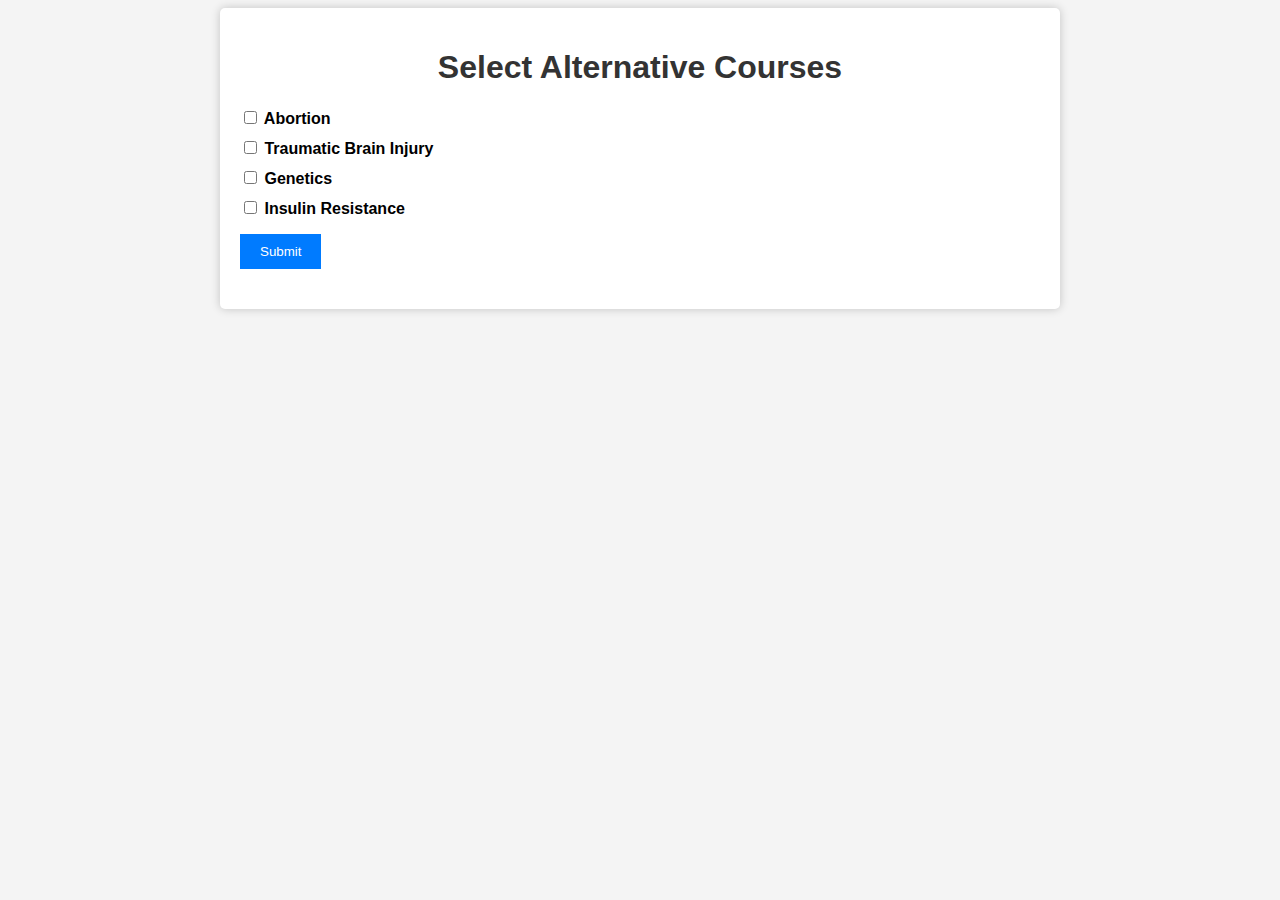
<file: cat.html>
<!DOCTYPE html>
<html lang="en">
<head>
    <meta charset="utf-8">
    <title>Course Selection</title>
    <meta name="viewport" content="width=device-width, initial-scale=1.0">
    <style>
        body {
            font-family: Arial, sans-serif;
            background-color: #f4f4f4;
        }

        .container {
            max-width: 800px;
            margin: 0 auto;
            padding: 20px;
            background-color: #fff;
            box-shadow: 0px 0px 10px rgba(0, 0, 0, 0.2);
            border-radius: 5px;
        }

        h1 {
            text-align: center;
            color: #333;
        }

        ul {
            list-style: none;
            padding: 0;
        }

        li {
            margin: 10px 0;
        }

        label {
            display: block;
            font-weight: bold;
        }

        button {
            background-color: #007BFF;
            color: #fff;
            border: none;
            padding: 10px 20px;
            cursor: pointer;
        }

        button:hover {
            background-color: #0056b3;
        }

        #selectedCourses {
            margin-top: 20px;
        }

        #selectedCourses h2 {
            color: #333;
        }

        #selectedCourses ul {
            list-style: disc;
            margin-left: 20px;
            color: #333;
        }

        #selectedCourses li {
            margin: 5px 0;
        }
    </style>
</head>
<body>
    <div class="container">
        <h1>Select Alternative Courses</h1>
        <form id="courseSelectionForm">
            <ul>
                <li>
                    <label>
                        <input type="checkbox" name="courses" value="math"> Abortion
                    </label>
                </li>
                <li>
                    <label>
                        <input type="checkbox" name="courses" value="science"> Traumatic Brain Injury
                    </label>
                </li>
                <li>
                    <label>
                        <input type="checkbox" name="courses" value="history"> Genetics
                    </label>
                </li>
                <li>
                    <label>
                        <input type="checkbox" name="courses" value="history"> Insulin Resistance
                    </label>
                </li>
                <!-- Add more courses as needed -->
            </ul>
            <button type="button" onclick="submitForm()">Submit</button>
        </form>
        <div id="selectedCourses">
            <!-- Selected courses will be displayed here -->
        </div>
    </div>

    <script>
        function submitForm() {
            const form = document.getElementById("courseSelectionForm");
            const selectedCourses = [];

            // Get all selected checkboxes
            const checkboxes = form.querySelectorAll('input[type="checkbox"]:checked');

            // Extract the values of selected checkboxes
            checkboxes.forEach(function (checkbox) {
                selectedCourses.push(checkbox.value);
            });

            // Display selected courses
            const selectedCoursesDiv = document.getElementById("selectedCourses");
            selectedCoursesDiv.innerHTML = "<h2>Selected Courses:</h2>";
            if (selectedCourses.length === 0) {
                selectedCoursesDiv.innerHTML += "<p>No courses selected.</p>";
            } else {
                selectedCoursesDiv.innerHTML += "<ul>";
                selectedCourses.forEach(function (course) {
                    selectedCoursesDiv.innerHTML += "<li>" + course + "</li>";
                });
                selectedCoursesDiv.innerHTML += "</ul>";
            }
        }
    </script>
</body>
</html>
</file>
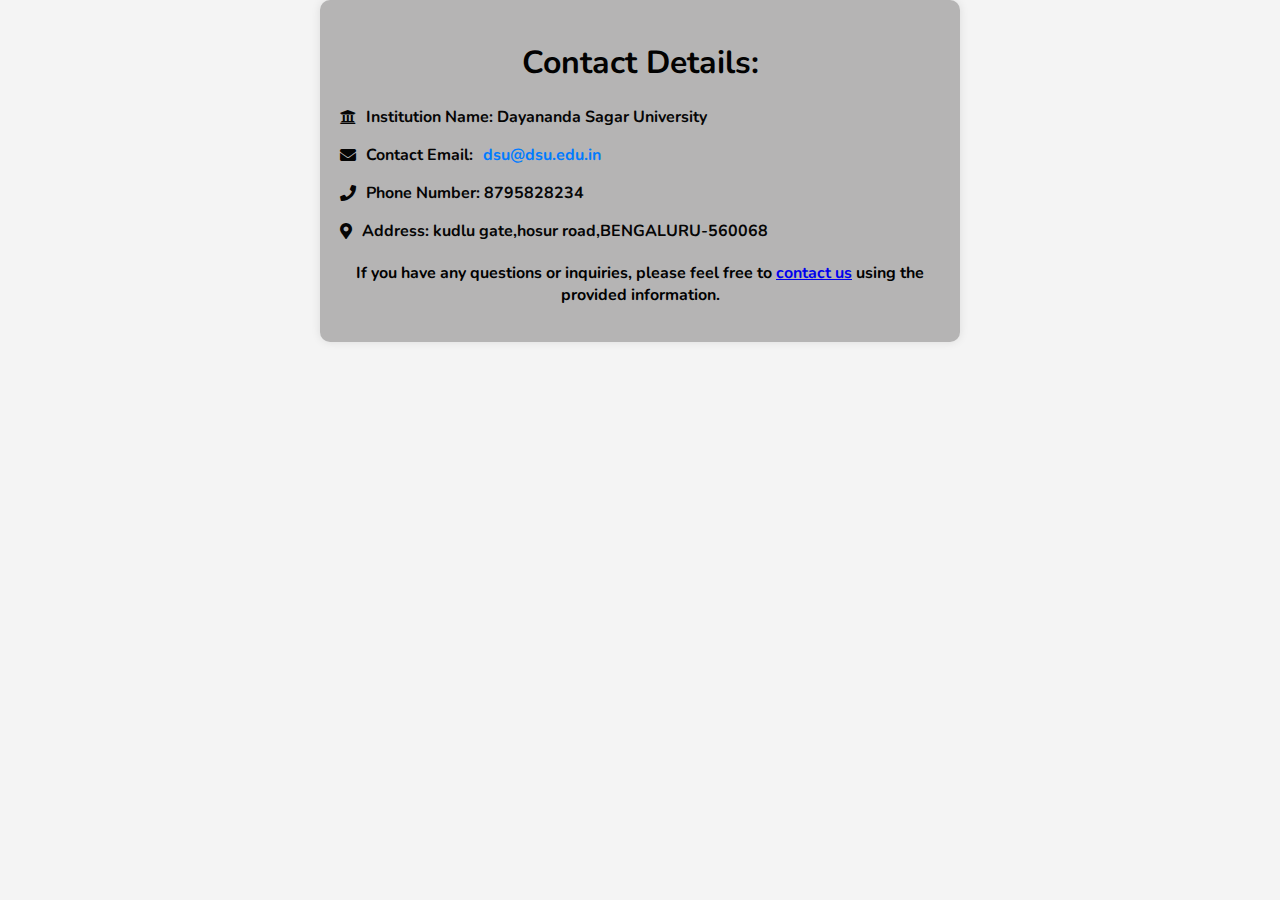
<file: contact.html>
<!DOCTYPE html>
<html lang="en">
<head>
    <meta charset="UTF-8">
    <meta name="viewport" content="width=device-width, initial-scale=1.0">
    <title>Contact Page</title>
    <link href="https://fonts.googleapis.com/css2?family=Nunito+Sans&family=Nunito:wght@600;700;800&display=swap" rel="stylesheet">
    <link href="https://cdnjs.cloudflare.com/ajax/libs/font-awesome/5.10.0/css/all.min.css" rel="stylesheet">
    <style>
        body {
            font-family: 'Nunito', sans-serif;
            background-color: #f4f4f4;
            margin: 0;
            padding: 0;
        }

        .container {
            max-width: 600px;
            margin: 0 auto;
            padding: 20px;
            background-color:rgb(181, 180, 180) ;
            box-shadow: 0 0 10px rgba(0, 0, 0, 0.1);
            border-radius: 10px; /* Rounded corners */
        }

        h1 {
            text-align: center;
            color: #020202; /* Dark text color */
        }

        p {
            font-weight: bold;
        }

        .institution-info {
            margin-bottom: 20px;
        }

        /* Style the institution info with icons */
        .institution-info p {
            display: flex;
            align-items: center;
            gap: 10px;
            color: #050505; /* Slightly darker text color */
        }

        /* Style the contact links with Font Awesome icons */
        .institution-info a {
            text-decoration: none;
            color: #007BFF; /* Primary link color */
        }

        /* Add a hover effect to links */
        .institution-info a:hover {
            text-decoration: underline;
        }

        p.contact-us {
            text-align: center;
            margin-top: 20px;
            color: #010101; /* Slightly lighter text color */
        }

        /* Change the background color of input elements */
        input[type="text"],
        input[type="email"] {
            background-color: #ff5733; /* Change to your desired background color */
        }

        /* Change the text color of input elements */
        input[type="text"],
        input[type="email"] {
            color: #ffffff; /* Change to your desired text color */
        }
    </style>
</head>
<body>
    <div class="container">
        <h1>Contact Details:</h1>
        <div class="institution-info">
            <p>
                <i class="fas fa-university"></i>
                Institution Name: Dayananda Sagar University
            </p>
            <p>
                <i class="fas fa-envelope"></i>
                Contact Email: <a href="mailto:demo@example.com">dsu@dsu.edu.in</a>
            </p>
            <p>
                <i class="fas fa-phone"></i>
                Phone Number: 8795828234
            </p>
            <p>
                <i class="fas fa-map-marker-alt"></i>
                Address: kudlu gate,hosur road,BENGALURU-560068
            </p>
        </div>
        <p class="contact-us">If you have any questions or inquiries, please feel free to <a href="contact.html">contact us</a> using the provided information.</p>
    </div>
</body>
</html>
</file>
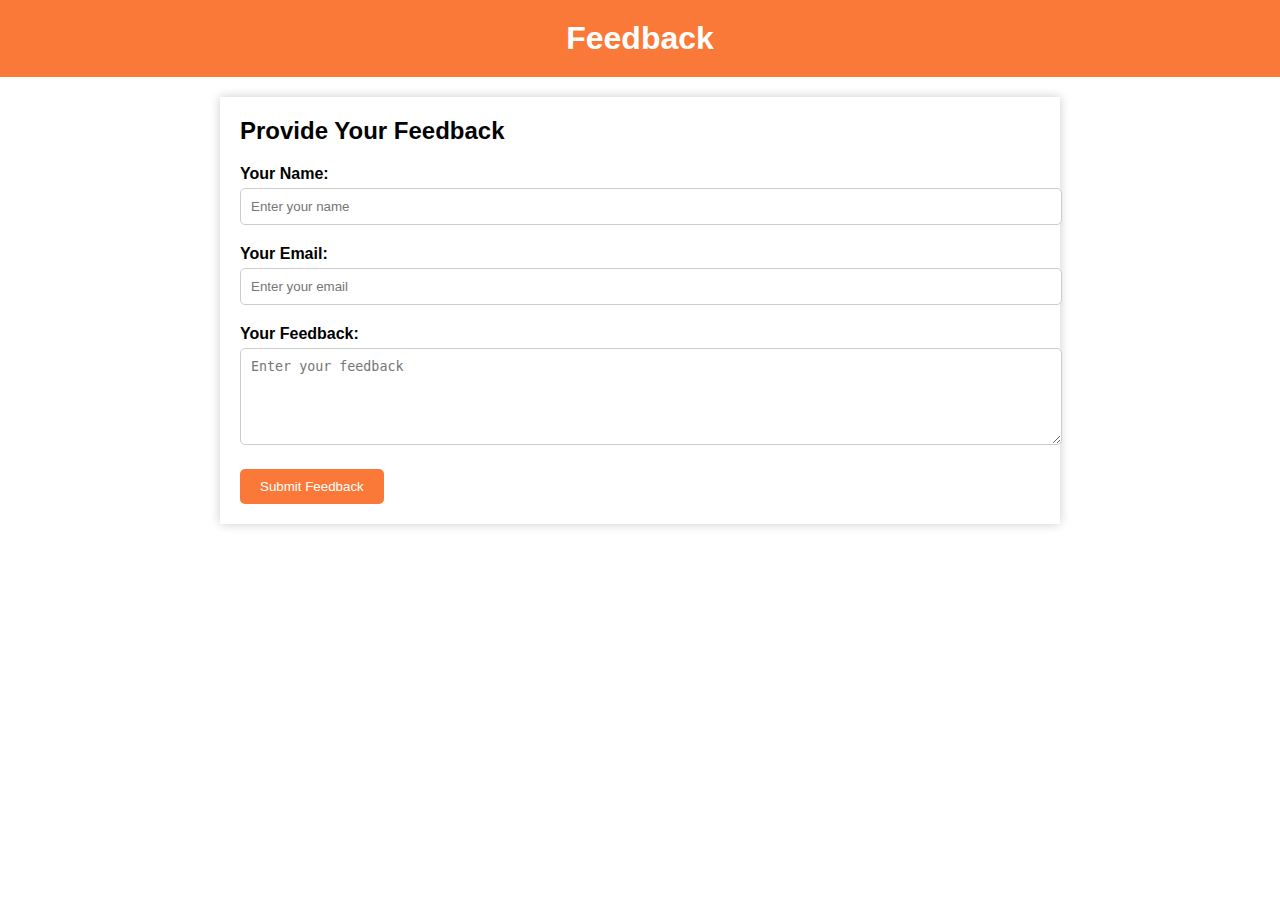
<file: fb.html>
<!DOCTYPE html>
<html lang="en">
<head>
    <meta charset="UTF-8">
    <meta name="viewport" content="width=device-width, initial-scale=1.0">
    <title>Feedback Page</title>
    <style>
        body {
            font-family: Arial, sans-serif;
            margin: 0;
            padding: 0;
            background-color: #fff; /* White background */
        }

        header {
            background-color: #fb7938; /* Orange header background */
            color: #fff;
            text-align: center;
            padding: 20px 0;
        }

        h1 {
            margin: 0;
        }

        .container {
            max-width: 800px;
            margin: 20px auto;
            background-color: #fff;
            padding: 20px;
            box-shadow: 0px 0px 10px rgba(0, 0, 0, 0.2);
        }

        h2 {
            margin: 0;
            color: #030303; /* Black category title color */
        }

        /* Additional CSS styles for the feedback form */
        .feedback-form {
            margin-top: 20px;
        }

        .form-group {
            margin-bottom: 20px;
        }

        label {
            display: block;
            font-weight: bold;
            margin-bottom: 5px;
        }

        input[type="text"],
        textarea {
            width: 100%;
            padding: 10px;
            border: 1px solid #ccc;
            border-radius: 5px;
        }

        button[type="submit"] {
            background-color: #fb7938; /* Orange button background */
            color: #fff;
            border: none;
            padding: 10px 20px;
            border-radius: 5px;
            cursor: pointer;
        }
    </style>
</head>
<body>
    <header>
        
        <h1>Feedback </h1>
    </header>
    <div class="container">
        <h2>Provide Your Feedback</h2>
        <form class="feedback-form">
            <div class="form-group">
                <label for="name">Your Name:</label>
                <input type="text" id="name" name="name" placeholder="Enter your name" required>
            </div>
            <div class="form-group">
                <label for="email">Your Email:</label>
                <input type="text" id="email" name="email" placeholder="Enter your email" required>
            </div>
            <div class="form-group">
                <label for="feedback">Your Feedback:</label>
                <textarea id="feedback" name="feedback" rows="5" placeholder="Enter your feedback" required></textarea>
            </div>
            <button type="submit">Submit Feedback</button>
        </form>
    </div>
</body>
</html>
</file>
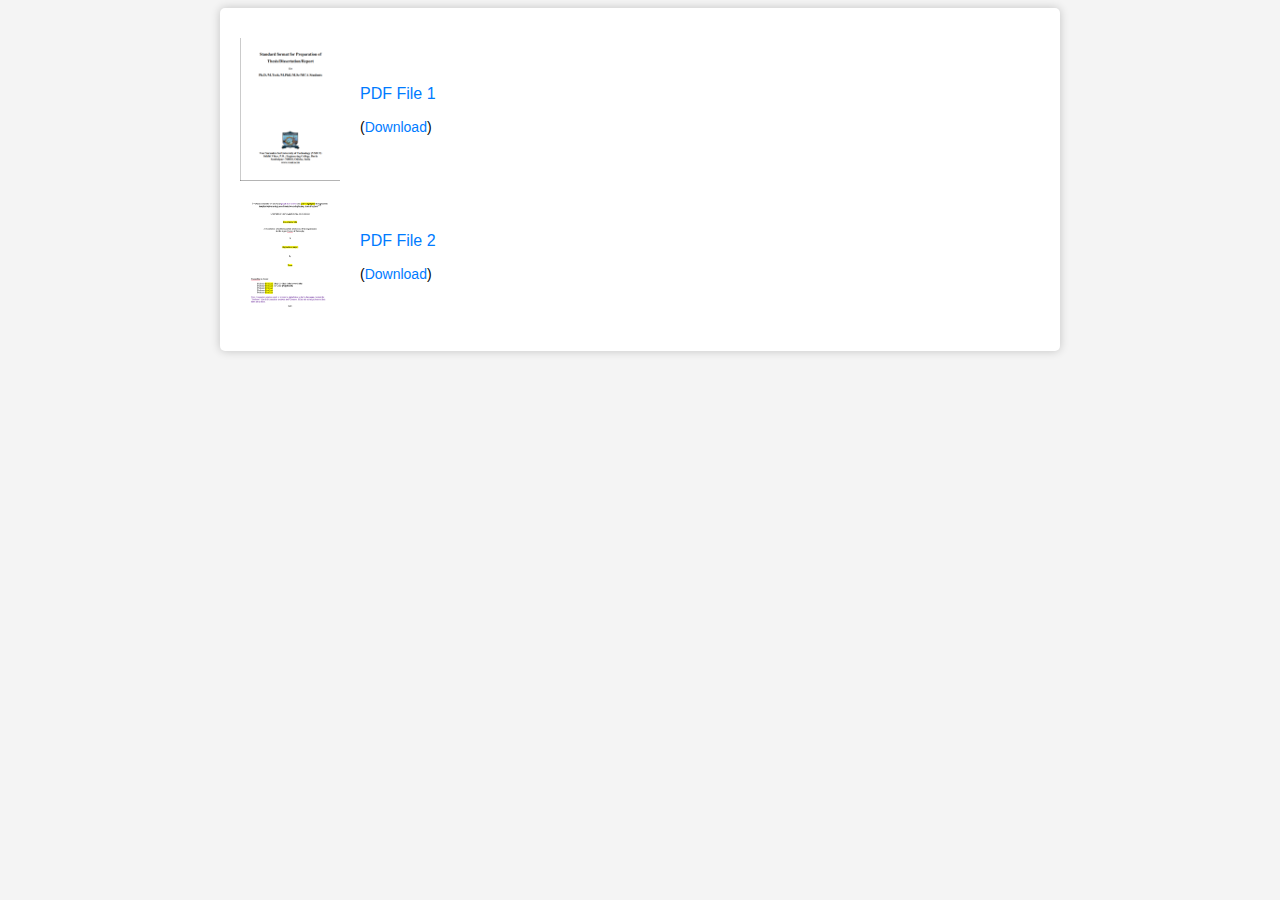
<file: temp.html>
<!DOCTYPE html>
<html lang="en">
<head>
    <meta charset="utf-8">
    <title>PDF Links with Images</title>
    <style>
        body {
            font-family: Arial, sans-serif;
            background-color: #f4f4f4;
        }

        .pdf-links {
            max-width: 800px;
            margin: 0 auto;
            padding: 20px;
            background-color: #fff;
            box-shadow: 0px 0px 10px rgba(0, 0, 0, 0.2);
            border-radius: 5px;
        }

        .pdf-link-item {
            display: flex;
            align-items: center;
            margin: 10px 0;
        }

        .pdf-link-image {
            max-width: 100px;
            margin-right: 20px;
        }

        .pdf-link-text {
            flex-grow: 1;
        }

        .pdf-link-text a {
            text-decoration: none;
            color: #007BFF;
        }

        .pdf-link-text a:hover {
            text-decoration: underline;
        }

        .pdf-link-download {
            font-size: 14px;
        }
    </style>
</head>
<body>
    <div class="pdf-links">
        <div class="pdf-link-item">
            <img class="pdf-link-image" src="image/sc1.png" alt="PDF Image 1">
            <div class="pdf-link-text">
                <p><a href="temp1.pdf" target="_blank">PDF File 1</a></p>
                <p class="pdf-link-download">(<a href="temp1.pdf" download>Download</a>)</p>
            </div>
        </div>
        <div class="pdf-link-item">
            <img class="pdf-link-image" src="image/sc2.png" alt="PDF Image 2">
            <div class="pdf-link-text">
                <p><a href="pdf/temp2.pdf" target="_blank">PDF File 2</a></p>
                <p class="pdf-link-download">(<a href="pdf/temp2.pdf" download>Download</a>)</p>
            </div>
        </div>
       
        <!-- Add more PDF links as needed -->
    </div>
</body>
</html>
</file>
